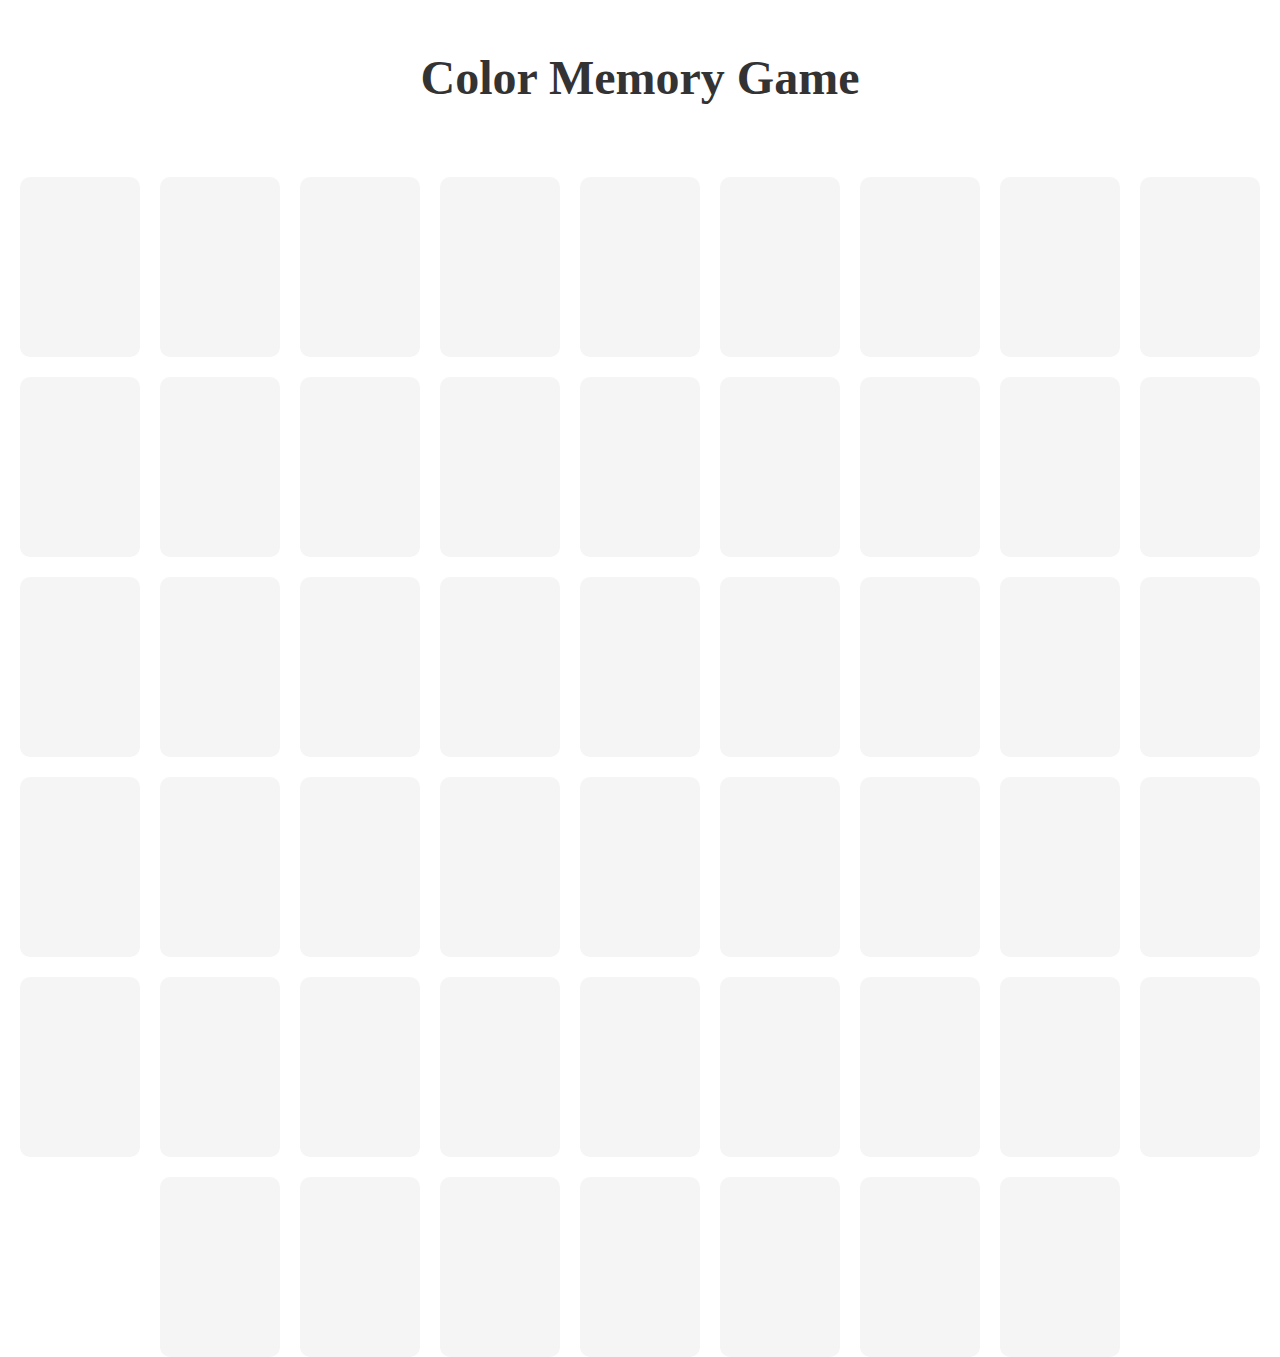
<file: Index.html>
<!DOCTYPE html>
<html>
<head>
  <meta charset="utf-8">
  <title>ColorMemoryGame</title>
  <link rel="stylesheet" href="css.css">

</head>
<body>
  <h1>Color Memory Game</h1>
  <div id="game-container"></div>
  <script src="js2.js"></script>



</body>
</html>
</file>
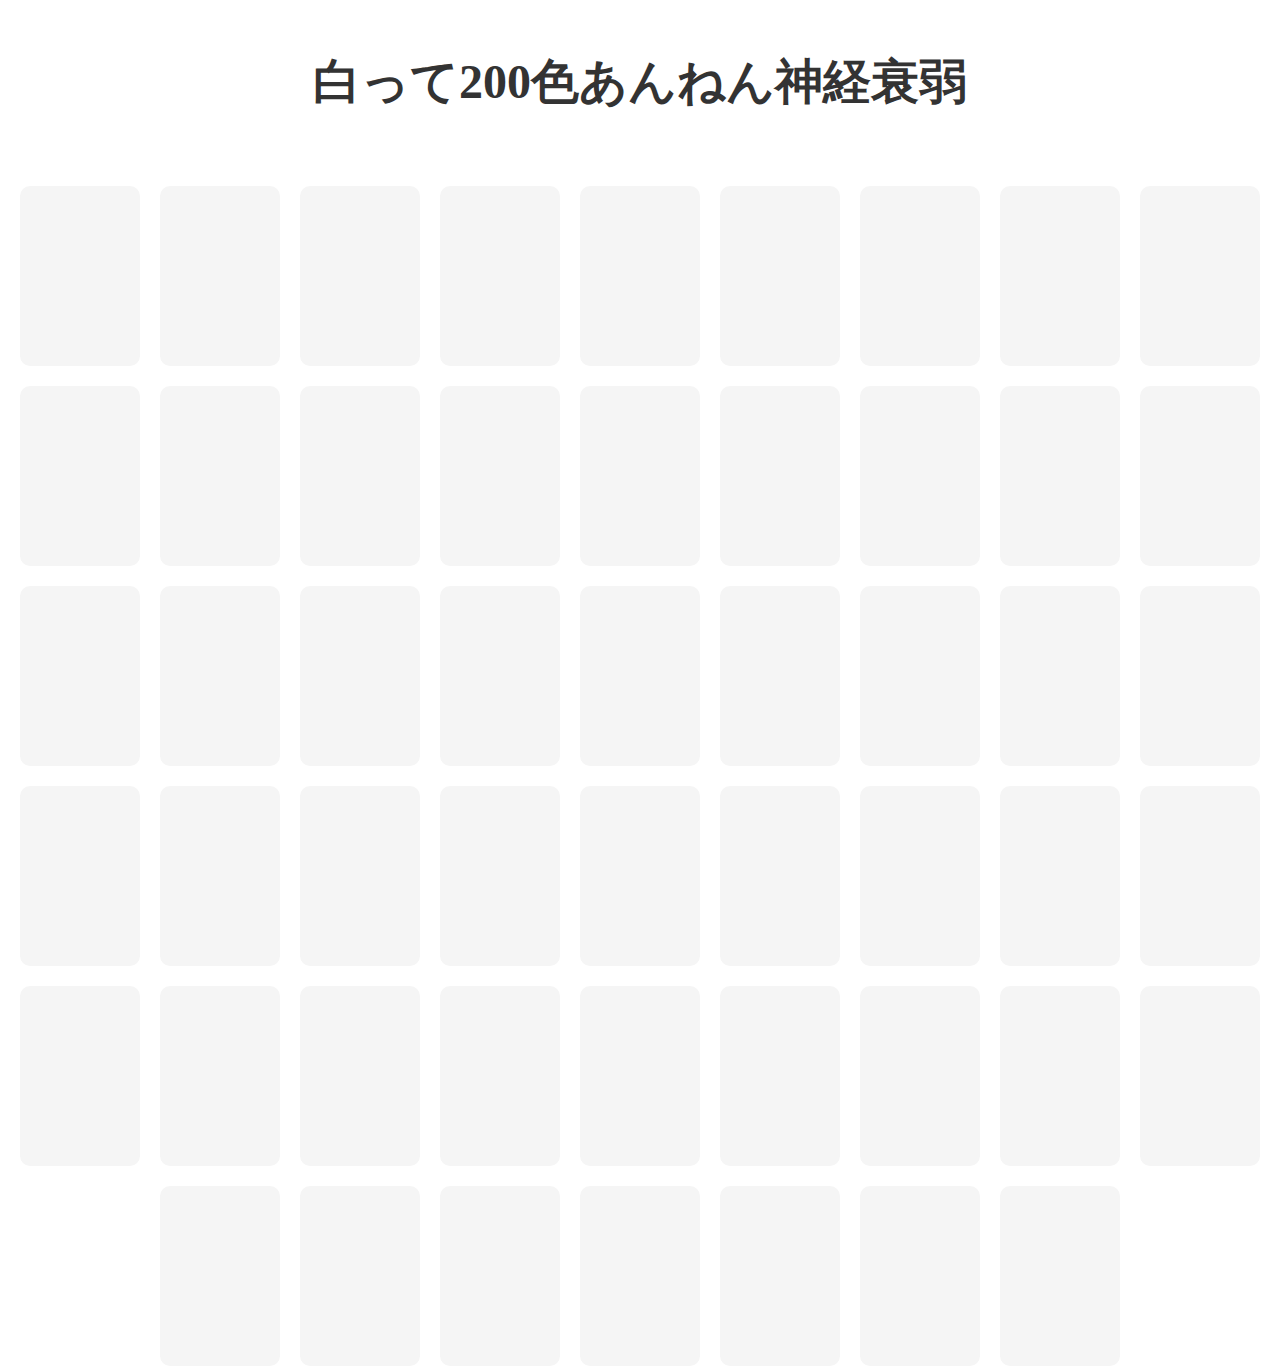
<file: index.html>
<!DOCTYPE html>
<html>
<head>
  <meta charset="utf-8">
  <title>白って200色あんねん</title>
  <link rel="stylesheet" href="css.css">

</head>
<body>
  <h1>白って200色あんねん神経衰弱</h1>
  <div id="timer"></div>
  <div id="game-container"></div>

  <script src="js2.js"></script>



</body>
</html>
</file>
<file: css.css>
body {
  position: relative;
}

#timer {
  position: absolute;
  top: 100px;
  /* h1からの距離を調整 */
  right: 0;
  left: 0;
  margin: auto;
  text-align: center;
  font-size: 24px;
  font-weight: bold;
  color: #333;
}

#game-container {
  padding-top: 30px;
  position: relative;
  display: flex;
  flex-wrap: wrap;
  justify-content: center;
  align-items: center;
  height: 100vh;
  z-index: 0;
}

h1 {
  font-size: 48px;
  text-align: center;
  color: #333;
  margin-top: 50px;
  z-index: 1;
}

.card {
  position: relative;
  width: 120px;
  height: 180px;
  margin: 10px;
  perspective: 800px;
  transform-style: preserve-3d;
  transition: transform 0.5s ease-in-out;
  border-radius: 10px;
  /* 丸みを追加 */
}

.card.flipped {
  transform: rotateY(180deg);
}

.card-front,
.card-back {
  position: absolute;
  top: 0;
  left: 0;
  width: 100%;
  height: 100%;
  backface-visibility: hidden;
  border-radius: 10px;
  /* 丸みを追加 */
}

.card-front {
  background-image: url('https://picsum.photos/120/180/');
  background-repeat: no-repeat;
  background-size: cover;
  background-position: center;
  background-color: #F5F5F5;
  color: #333;
  display: flex;
  justify-content: center;
  align-items: center;
  font-size: 48px;
}

.card-back {
  transform: rotateY(180deg);
  backface-visibility: hidden;
  position: absolute;
  top: 0;
  left: 0;
  right: 0;
  bottom: 0;
  display: flex;
  align-items: center;
  justify-content: center;
  font-size: 40px;
  font-weight: bold;
  font-family: Arial, sans-serif;
  color: #444;
}

.card-back::before {
  content: attr(data-value);
  color: #444;
  display: flex;
  justify-content: center;
  align-items: center;
  font-size: 48px;
  transform: rotateY(180deg);
}
</file>
